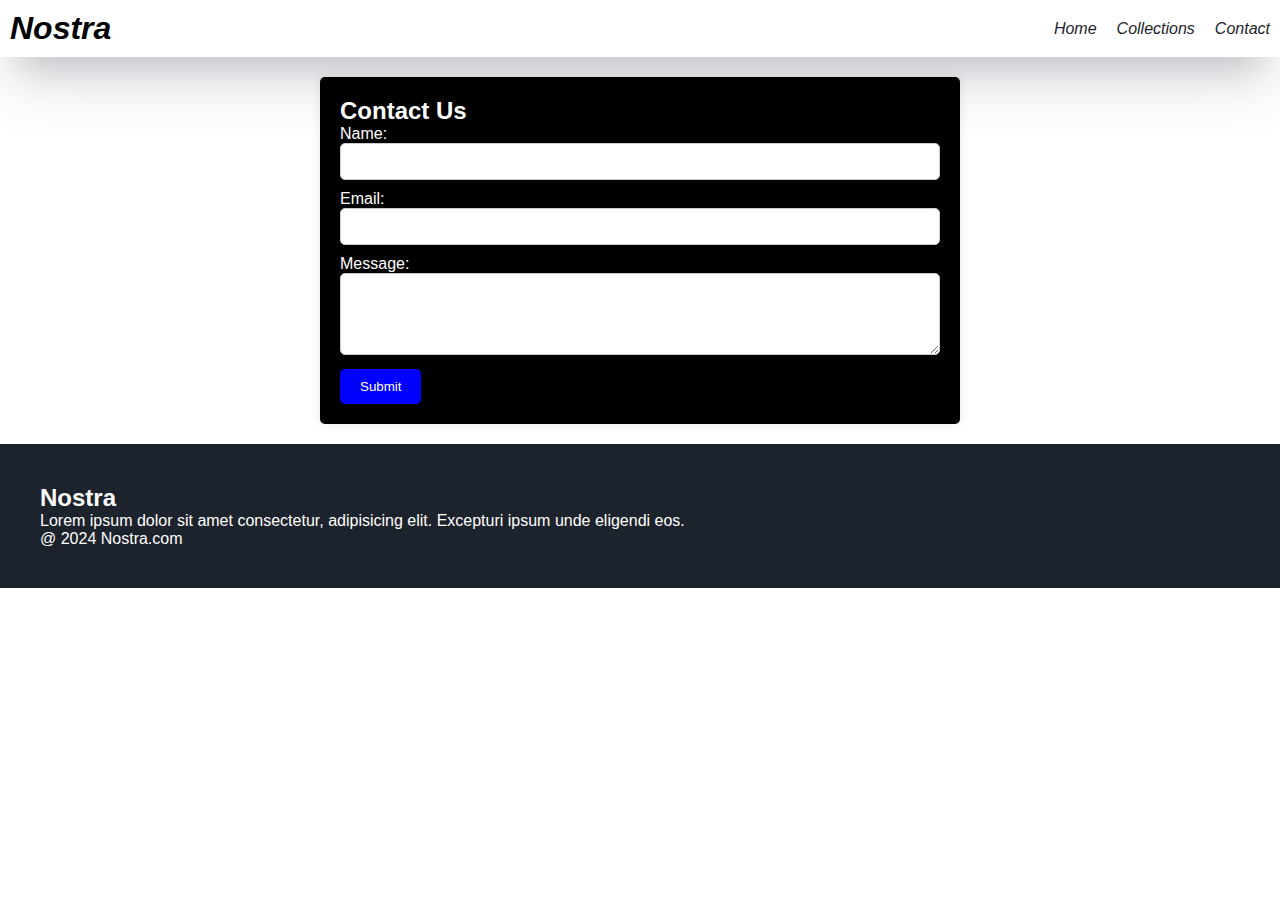
<file: contact.html>
<!DOCTYPE html>
<html lang="en">

<head>
    <meta charset="UTF-8">
    <meta name="viewport" content="width=device-width, initial-scale=1.0">
    <title>nostra</title>
    <link rel="preconnect" href="https://fonts.googleapis.com">
    <link rel="preconnect" href="https://fonts.gstatic.com" crossorigin>
    <link
        href="https://fonts.googleapis.com/css2?family=Poppins:ital,wght@0,100;0,200;0,300;0,400;0,500;0,600;0,700;0,800;0,900;1,100;1,200;1,300;1,400;1,500;1,600;1,700;1,800;1,900&display=swap"
        rel="stylesheet">

    <link rel="stylesheet" href="style.css">
    <link rel="stylesheet" href="https://cdnjs.cloudflare.com/ajax/libs/font-awesome/6.5.2/css/all.min.css"
        integrity="sha512-SnH5WK+bZxgPHs44uWIX+LLJAJ9/2PkPKZ5QiAj6Ta86w+fsb2TkcmfRyVX3pBnMFcV7oQPJkl9QevSCWr3W6A=="
        crossorigin="anonymous" referrerpolicy="no-referrer" />
</head>

<body>
    <nav class="navbar">
        <h1>Nostra</h1>
        <div class="navbar-links">
            <p class="navbar-link"><a href="index.html">Home</a></p>
            <p class="navbar-link"><a href="collection.html">Collections</a></p>
            <p class="navbar-link"><a href="contact.html">Contact</a></p>

        </div>
        <div class="navbar-menu-toggle" onclick="showNavbar()">
            <i class="fa-solid fa-bars"></i>
        </div>
    </nav>
    <div class="side-navbar">
        <p style="text-align: right;" onclick="closeNavbar()">
            <i class="fa-solid fa-xmark"></i>
        </p>
        <div class="side-navbar-links">
            <p class="side-navbar-link"><a href="index.html">Home</a></p>
            <p class="side-navbar-link"><a href="collection.html">Collections</a></p>
            <p class="side-navbar-link"><a href="contact.html">Contact</a></p>
        </div>
    </div><!DOCTYPE html>
    <html lang="en">
    <head>
        <meta charset="UTF-8">
        <meta name="viewport" content="width=device-width, initial-scale=1.0">
        <title>Contact Us</title>
        <style>
            body {
                font-family: Arial, sans-serif;
                margin: 0;
                padding: 0;
                background-color:#fff;
            }
            .container {
                max-width: 600px;
                margin: 20px auto;
                padding: 20px;
                background-color: black;
                color: white;
                border-radius: 5px;
                box-shadow: 0 0 10px rgba(0, 0, 0, 0.1);
            }
            input[type="text"], textarea {
                width: 100%;
                padding: 10px;
                margin-bottom: 10px;
                border: 1px solid #ccc;
                border-radius: 5px;
                box-sizing: border-box;
            }
            input[type="submit"] {
                background-color: blue;
                color: #fff;
                border: none;
                padding: 10px 20px;
                cursor: pointer;
                border-radius: 5px;
            }
            input[type="submit"]:hover {
                background-color:skyblue;
            }
        </style>
    </head>
    <body>
        <div class="container">
            <h2>Contact Us</h2>
            <form action="mailto:your_email@example.com" method="post" enctype="text/plain">
                <label for="name">Name:</label>
                <input type="text" id="name" name="name" required>
    
                <label for="email">Email:</label>
                <input type="text" id="email" name="email" required>
    
                <label for="message">Message:</label>
                <textarea id="message" name="message" rows="4" required></textarea>
    
                <input type="submit" value="Submit">
            </form>
        </div>
    </body>
    </html>
    
    
  
    
 
<div class="footer">
    <div class="footer-container">
        <div class="footer-box-1">
            <h2 class="headingtext">Nostra</h2>
            <p>Lorem ipsum dolor sit amet consectetur, adipisicing elit. Excepturi ipsum unde  eligendi eos.</p>
            <div class="footer-icon-container">
                <i class="fa-brands fa-instagram" style="color:#ffffff;"></i>
                <i class="fa-brands fa-twitter" style="color:#ffffff;"></i>
                <i class="fa-brands fa-facebook" style="color:#ffffff;"></i>
                
            </div>
        </div>
    </div>
    <p>@ 2024 Nostra.com</p>
</div>


</body>
<script src="collection.js">

</script>

</html>
</file>
<file: style.css>
*{
    padding: 0;
    margin: 0;
}
.poppins-regular {
    font-family: "Poppins", sans-serif;
    font-weight: 400;
    font-style: normal;
  }
  .navbar{
    font-style:italic;
    display: flex;
    justify-content: space-between;
    align-items: center;
    padding: 10px;
    box-shadow: rgba(50, 50, 93, 0.25) 0px 30px 60px -12px, rgba(0, 0, 0, 0.3) 0px 18px 36px -18px;

  }
  .navbar-links{
    display: flex;
    column-gap: 20px;
  }
  .navbar-links a{
    text-decoration: none;
    color: #1D232C;
  }
  .navbar-links a:hover{
    text-decoration: underline;
    color: #1D232C;
  }
  .side-navbar{
    background-color: #1D232C;
    width: 50%;
    height: 100%;
   position: fixed;
   top: 0;
   left:-60%;
   padding: 20px;
   color: white;
   transition: 2s;
   
  }
  .side-navbar-link{
    margin-bottom: 30px;

  }
  .side-navbar-links a{
    text-decoration: none;
    color: white;

  }
  .side-navbar-links a:hover{
    text-decoration:underline;
  }
  .navbar-menu-toggle{
    display: none;
  }
  .header{
    display: flex;
    justify-content: center;
    gap: 50px;
    padding: 50px;
    
  }
  .header-img{
    height: 250px;
    width: 300px;
  }
  .header-button{

    padding-right:20px;
    padding-left: 20px;
    padding-top: 10px;
    padding-bottom: 10px;
    margin-top: 10px;
    background-color: #1D232C;
    color: white;
    cursor: pointer;
    margin: none;

  }
  .service{
    padding: 20px;
  }
  .service-container-1{
    display: flex;
    justify-content: space-between;
    align-items: center;
  }
  .service-container-2{
    display: flex;
    justify-content: space-between;
    align-items: center;
    gap: 10px;
  }
  .service-container-2 div{
    background-color: #f2f4f7;
    border-radius: 5px;
    padding: 10px;
  }
  .img2{
    width: 200px;
    height: 200px;
  }
  .new-arrival{
    display: flex;
    justify-content:space-between;
    flex-wrap: wrap;
  }
  .new-arrival-container{
    position: relative;
    flex-basis: 20%;
  }
  .new-arrival-button{
    padding-left: 10%;
    padding-right: 10%;
    padding-top: 5%;
    padding-bottom: 5%;
    margin-top: 10px;
    color: #1D232C;
    position: absolute;
    top: 50%;
    left: 18%;
    border-radius: 10px;
    border: none;
  }
  .news{
    display: flex;
    flex-direction: column;
    align-items: center;
    margin-top: 20px;

  }
  .news input{
    padding: 10px;
    width: 80vw;
    margin-bottom: 10px;
    border: solid black 3px;
  }
  .news button{
    margin-top: 10px;
    color: #f2f4f7;
    background-color: #1D232C;
    border-radius: 10px;
    padding: 10px;
  }
  .footer{
    margin-top: 20px;
    padding: 40px;
    background-color: #1D232C;
    color: white;
  }
  .product-section{
    margin-top: 20px;
  }
  .product-search{
    width: 80%;
    border: solid black 2px;
    border-radius: 20px;
    display: flex;
    justify-content: space-between;
    align-items: center;
    padding: 10px;
    margin: auto;
    
  }
  .product-search input{
    border:none;
    background-color: transparent;
    width:90%;

  }
  .product-search input:focus{
    outline: none;
    
  }
  .products{
    padding: 20px;
    display: flex;
    flex-wrap: wrap;
    gap: 10px;
    justify-content: space-around;
  }
  .products-box{
    text-align: center;
    flex-basis: 20px;
  }
  .products-box img{
    border-radius:10px ;
  }

  @media screen  and (max-width:600px) {
    .navbar-menu-toggle{
        display:block;
    }
    .navbar-links{
        display: none;
    }
    .header-img{
      display: none;
    }
    .service-container-1{
      display: none;
    }
    .service-container-2{
      flex-direction: column;
    }
    
  }
</file>
